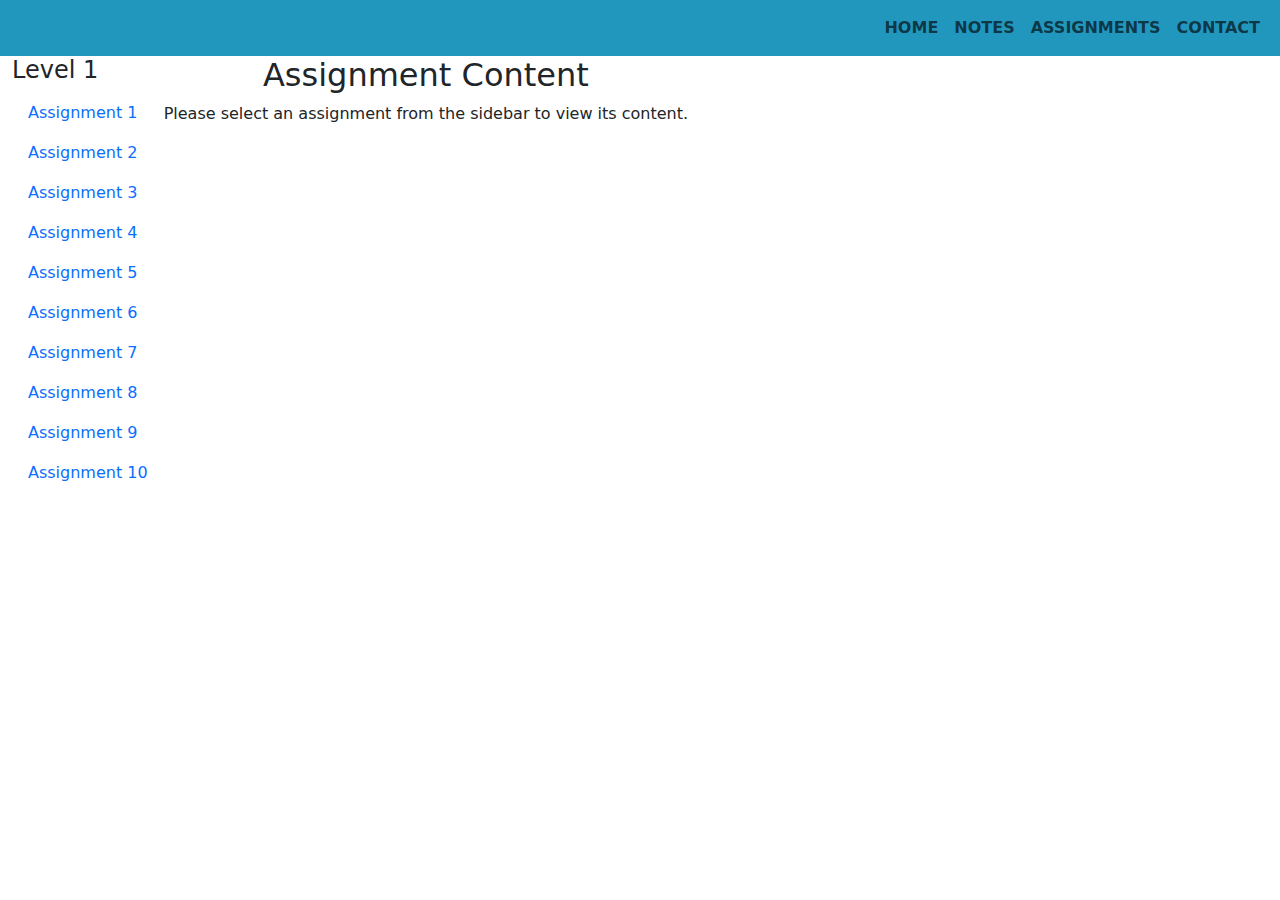
<file: level1.html>
<!DOCTYPE html>
<html lang="en">
<head>
    <meta charset="UTF-8">
    <meta name="viewport" content="width=device-width, initial-scale=1.0">
    <title>Level 1 Assignment</title>
    <link href="https://cdn.jsdelivr.net/npm/bootstrap@5.3.0-alpha1/dist/css/bootstrap.min.css" rel="stylesheet">
    <link rel="stylesheet" href="style.css">
    <link rel="stylesheet" href="https://cdnjs.cloudflare.com/ajax/libs/font-awesome/6.7.2/css/all.min.css" integrity="sha512-Evv84Mr4kqVGRNSgIGL/F/aIDqQb7xQ2vcrdIwxfjThSH8CSR7PBEakCr51Ck+w+/U6swU2Im1vVX0SVk9ABhg==" crossorigin="anonymous" referrerpolicy="no-referrer" />
    <link href="https://cdn.jsdelivr.net/npm/bootstrap@5.3.3/dist/css/bootstrap.min.css" rel="stylesheet" integrity="sha384-QWTKZyjpPEjISv5WaRU9OFeRpok6YctnYmDr5pNlyT2bRjXh0JMhjY6hW+ALEwIH" crossorigin="anonymous">
    <script src="https://cdn.jsdelivr.net/npm/bootstrap@5.3.3/dist/js/bootstrap.bundle.min.js" integrity="sha384-YvpcrYf0tY3lHB60NNkmXc5s9fDVZLESaAA55NDzOxhy9GkcIdslK1eN7N6jIeHz" crossorigin="anonymous"></script>
    <link href="https://unpkg.com/swiper/swiper-bundle.min.css" rel="stylesheet">
</head>
<style>
    .blank {
      display: inline-block;
      border-bottom: 2px solid #000;
      width: 150px;
      text-align: center;
    }
    body {
           
            min-height: 100vh;
    }
    .container-fluid{
        display: flex;
    }
  </style>
<body>
    <!-- Navbar/Header -->
    <header>
        <nav class="navbar navbar-expand-lg navbar-light bg-blue">
            <div class="container-fluid">
                <a class="navbar-brand" href="#"></a>
                <button class="navbar-toggler" type="button" data-bs-toggle="collapse" data-bs-target="#navbarNav" aria-controls="navbarNav" aria-expanded="false" aria-label="Toggle navigation">
                    <span class="navbar-toggler-icon"></span>
                </button>
                <div class="collapse navbar-collapse" id="navbarNav">
                    <ul class="navbar-nav ms-auto">
                        <li class="nav-item">
                            <a class="nav-link" href="index.html">HOME</a>
                        </li>
                        <li class="nav-item">
                            <a class="nav-link" href="#">NOTES</a>
                        </li>
                        <li class="nav-item">
                            <a class="nav-link" href="#assignmnet">ASSIGNMENTS</a>
                        </li>
                        <li class="nav-item">
                            <a class="nav-link" href="#contact">CONTACT</a>
                        </li>
                    </ul>
                </div>
            </div>
        </nav>
    </header>

    <div class="container-fluid">
      <!-- Sidebar -->
      <div class="sidebar">
          <h4>Level 1</h4>
          <ul class="nav flex-column">
              <!-- Level 1 Assignments -->
              <li class="nav-item">
                  <a class="nav-link assignment" data-assignment="Assignment 1">Assignment 1</a>
              </li>
              <li class="nav-item">
                  <a class="nav-link assignment" data-assignment="Assignment 2">Assignment 2</a>
              </li>
              <li class="nav-item">
                  <a class="nav-link assignment" data-assignment="Assignment 3">Assignment 3</a>
              </li>
              <li class="nav-item">
                  <a class="nav-link assignment" data-assignment="Assignment 4">Assignment 4</a>
              </li>
              <li class="nav-item">
                  <a class="nav-link assignment" data-assignment="Assignment 5">Assignment 5</a>
              </li>
              <li class="nav-item">
                  <a class="nav-link assignment" data-assignment="Assignment 6">Assignment 6</a>
              </li>
              <li class="nav-item">
                  <a class="nav-link assignment" data-assignment="Assignment 7">Assignment 7</a>
              </li>
              <li class="nav-item">
                  <a class="nav-link assignment" data-assignment="Assignment 8">Assignment 8</a>
              </li>
              <li class="nav-item">
                  <a class="nav-link assignment" data-assignment="Assignment 9">Assignment 9</a>
              </li>
              <li class="nav-item">
                  <a class="nav-link assignment" data-assignment="Assignment 10">Assignment 10</a>
              </li>
          </ul>
      </div>

      <!-- Content Area -->
      <div class="content">
          <h2>Assignment Content</h2>
          <div id="assignmentContent">
              <p>Please select an assignment from the sidebar to view its content.</p>
          </div>
      </div>
  </div>

  <!-- Include Bootstrap JS and dependencies -->
  <script src="https://cdn.jsdelivr.net/npm/@popperjs/core@2.11.6/dist/umd/popper.min.js"></script>
  <script src="https://cdn.jsdelivr.net/npm/bootstrap@5.3.0-alpha1/dist/js/bootstrap.min.js"></script>

  <script>
      // Handle assignment clicks
      const assignments = document.querySelectorAll('.assignment');
      assignments.forEach(function (assignment) {
          assignment.addEventListener('click', function () {
              const assignmentName = this.getAttribute('data-assignment');
              // Display content based on assignment clicked
              displayAssignmentContent(assignmentName);
          });
      });

      // Function to display different content for each assignment
      function displayAssignmentContent(assignmentName) {
          let content = '';
          if (assignmentName === 'Assignment 1') {
              content = `
                  <h3>${assignmentName}</h3>
                  <p><strong>Fill in the blanks:</strong></p>
                  <div class="blank-section">
                      <p>
                        1. She <span class="blank"><input type="text" class="form-control d-inline" style="border: none; text-align: center;" placeholder=""></span> (go) to the gym every day.
                    </p>
                    <p>
                        2. They <span class="blank"><input type="text" class="form-control d-inline" style="border: none; text-align: center;" placeholder=""></span>(eat) dinner at 7 p.m. every evening.
                    </p>
                    <p>
                        3. I <span class="blank"><input type="text" class="form-control d-inline" style="border: none; text-align: center;" placeholder=""></span> (like) to read books before bed.
                    </p>
                    <p>4. He <span class="blank"><input type="text" class="form-control d-inline" style="border: none; text-align: center;" placeholder=""></span>(play) football on the weekends.</p>
                    <p>5. We <span class="blank"><input type="text" class="form-control d-inline" style="border: none; text-align: center;" placeholder=""></span>(study) English every afternoon.</p>
                    <p>6. My Father <span class="blank"><input type="text" class="form-control d-inline" style="border: none; text-align: center;" placeholder=""></span> (work) in a bank.</p>
                    <p>7. The sun <span class="blank"><input type="text" class="form-control d-inline" style="border: none; text-align: center;" placeholder=""></span>(rise) in the east.</p>
                    <p>8. She <span class="blank"><input type="text" class="form-control d-inline" style="border: none; text-align: center;" placeholder=""></span> (speak) French fluently.</p>
                    <p>9. They <span class="blank"><input type="text" class="form-control d-inline" style="border: none; text-align: center;" placeholder=""></span>(live) in a beautiful house by the lake.</p>
    
        <p>10. He <span class="blank"><input type="text" class="form-control d-inline" style="border: none; text-align: center;" placeholder=""></span>(teach) mathematics at a high school.</p>
        <p>11.  The children <span class="blank"><input type="text" class="form-control d-inline" style="border: none; text-align: center;" placeholder=""></span> (play) outside after school.</p>
        <p>12. She <span class="blank"><input type="text" class="form-control d-inline" style="border: none; text-align: center;" placeholder=""></span>(watch) movies in the evening.</p>
        <p>13. I <span class="blank"><input type="text" class="form-control d-inline" style="border: none; text-align: center;" placeholder=""></span> (help) their friends with homework.</p>
      <div class="col-md-4">
        <p>14. They <span class="blank"><input type="text" class="form-control d-inline" style="border: none; text-align: center;" placeholder=""></span>(play) football on the weekends.</p>
        <p>15. We <span class="blank"><input type="text" class="form-control d-inline" style="border: none; text-align: center;" placeholder=""></span>(enjoy) hiking in the mountains.</p>
        <p>16. He <span class="blank"><input type="text" class="form-control d-inline" style="border: none; text-align: center;" placeholder=""></span> (drive) to work every day.</p>
        <p>17. My brother <span class="blank"><input type="text" class="form-control d-inline" style="border: none; text-align: center;" placeholder=""></span>(eat) pizza for dinner.</p>
        <p>18. I <span class="blank"><input type="text" class="form-control d-inline" style="border: none; text-align: center;" placeholder=""></span> (like) to read books before bed.</p>
        <p>19. He <span class="blank"><input type="text" class="form-control d-inline" style="border: none; text-align: center;" placeholder=""></span>(play) football on the weekends.</p>
        <p>20. We <span class="blank"><input type="text" class="form-control d-inline" style="border: none; text-align: center;" placeholder=""></span>(study) English every afternoon.</p>
        <p>21. She <span class="blank"><input type="text" class="form-control d-inline" style="border: none; text-align: center;" placeholder=""></span>(travel) to different countries for work.</p>
        <p>22. We <span class="blank"><input type="text" class="form-control d-inline" style="border: none; text-align: center;" placeholder=""></span>(walk) to school every day.</p>
        <p>23. He <span class="blank"><input type="text" class="form-control d-inline" style="border: none; text-align: center;" placeholder=""></span>(dance) at parties every weekend.</p>
        <p>24. My dog <span class="blank"><input type="text" class="form-control d-inline" style="border: none; text-align: center;" placeholder=""></span>(bark) when the doorbell rings.</p>
        <p>25. They <span class="blank"><input type="text" class="form-control d-inline" style="border: none; text-align: center;" placeholder=""></span>(celebrate) Christmas with their family every year.</p>
        <p>26. She <span class="blank"><input type="text" class="form-control d-inline" style="border: none; text-align: center;" placeholder=""></span>(like) to eat vegetables.</p>
        <p>26. They <span class="blank"><input type="text" class="form-control d-inline" style="border: none; text-align: center;" placeholder=""></span>(play) tennis on Mondays.</p>
                      <button class="btn btn-primary" onclick="checkAnswers('blank1', 'blank2', 'Paris', 'Pacific')">Check Answers</button>
                  </div>
              `;
          } else if (assignmentName === 'Assignment 2') {
              content = `
                  <h3>${assignmentName}</h3>
                  <p><strong>Fill in the blanks:</strong></p>
                  <div class="blank-section">
                      <p>
                        1. She <span class="blank"><input type="text" class="form-control d-inline" style="border: none; text-align: center;" placeholder=""></span> (go) to the gym every day.
                    </p>
                    <p>
                        2. They <span class="blank"><input type="text" class="form-control d-inline" style="border: none; text-align: center;" placeholder=""></span>(eat) dinner at 7 p.m. every evening.
                    </p>
                    <p>
                        3. I <span class="blank"><input type="text" class="form-control d-inline" style="border: none; text-align: center;" placeholder=""></span> (like) to read books before bed.
                    </p>
                    <p>4. He <span class="blank"><input type="text" class="form-control d-inline" style="border: none; text-align: center;" placeholder=""></span>(play) football on the weekends.</p>
                    <p>5. We <span class="blank"><input type="text" class="form-control d-inline" style="border: none; text-align: center;" placeholder=""></span>(study) English every afternoon.</p>
                    <p>6. My Father <span class="blank"><input type="text" class="form-control d-inline" style="border: none; text-align: center;" placeholder=""></span> (work) in a bank.</p>
                    <p>7. The sun <span class="blank"><input type="text" class="form-control d-inline" style="border: none; text-align: center;" placeholder=""></span>(rise) in the east.</p>
                    <p>8. She <span class="blank"><input type="text" class="form-control d-inline" style="border: none; text-align: center;" placeholder=""></span> (speak) French fluently.</p>
                    <p>9. They <span class="blank"><input type="text" class="form-control d-inline" style="border: none; text-align: center;" placeholder=""></span>(live) in a beautiful house by the lake.</p>
    
        <p>10. He <span class="blank"><input type="text" class="form-control d-inline" style="border: none; text-align: center;" placeholder=""></span>(teach) mathematics at a high school.</p>
        <p>11.  The children <span class="blank"><input type="text" class="form-control d-inline" style="border: none; text-align: center;" placeholder=""></span> (play) outside after school.</p>
        <p>12. She <span class="blank"><input type="text" class="form-control d-inline" style="border: none; text-align: center;" placeholder=""></span>(watch) movies in the evening.</p>
        <p>13. I <span class="blank"><input type="text" class="form-control d-inline" style="border: none; text-align: center;" placeholder=""></span> (help) their friends with homework.</p>
      <div class="col-md-4">
        <p>14. They <span class="blank"><input type="text" class="form-control d-inline" style="border: none; text-align: center;" placeholder=""></span>(play) football on the weekends.</p>
        <p>15. We <span class="blank"><input type="text" class="form-control d-inline" style="border: none; text-align: center;" placeholder=""></span>(enjoy) hiking in the mountains.</p>
        <p>16. He <span class="blank"><input type="text" class="form-control d-inline" style="border: none; text-align: center;" placeholder=""></span> (drive) to work every day.</p>
        <p>17. My brother <span class="blank"><input type="text" class="form-control d-inline" style="border: none; text-align: center;" placeholder=""></span>(eat) pizza for dinner.</p>
        <p>18. I <span class="blank"><input type="text" class="form-control d-inline" style="border: none; text-align: center;" placeholder=""></span> (like) to read books before bed.</p>
        <p>19. He <span class="blank"><input type="text" class="form-control d-inline" style="border: none; text-align: center;" placeholder=""></span>(play) football on the weekends.</p>
        <p>20. We <span class="blank"><input type="text" class="form-control d-inline" style="border: none; text-align: center;" placeholder=""></span>(study) English every afternoon.</p>
        <p>21. She <span class="blank"><input type="text" class="form-control d-inline" style="border: none; text-align: center;" placeholder=""></span>(travel) to different countries for work.</p>
        <p>22. We <span class="blank"><input type="text" class="form-control d-inline" style="border: none; text-align: center;" placeholder=""></span>(walk) to school every day.</p>
        <p>23. He <span class="blank"><input type="text" class="form-control d-inline" style="border: none; text-align: center;" placeholder=""></span>(dance) at parties every weekend.</p>
        <p>24. My dog <span class="blank"><input type="text" class="form-control d-inline" style="border: none; text-align: center;" placeholder=""></span>(bark) when the doorbell rings.</p>
        <p>25. They <span class="blank"><input type="text" class="form-control d-inline" style="border: none; text-align: center;" placeholder=""></span>(celebrate) Christmas with their family every year.</p>
        <p>26. She <span class="blank"><input type="text" class="form-control d-inline" style="border: none; text-align: center;" placeholder=""></span>(like) to eat vegetables.</p>
        <p>26. They <span class="blank"><input type="text" class="form-control d-inline" style="border: none; text-align: center;" placeholder=""></span>(play) tennis on Mondays.</p>
                      <button class="btn btn-primary" onclick="checkAnswers('blank1', 'blank2', 'Paris', 'Pacific')">Check Answers</button>
                  </div>
              `;
          } else if (assignmentName === 'Assignment 3') {
              content = `
                  <h3>${assignmentName}</h3>
                  <p><strong>Fill in the blanks:</strong></p>
                  <div class="blank-section">
                      <p>
                        1. She <span class="blank"><input type="text" class="form-control d-inline" style="border: none; text-align: center;" placeholder=""></span> (go) to the gym every day.
                    </p>
                    <p>
                        2. They <span class="blank"><input type="text" class="form-control d-inline" style="border: none; text-align: center;" placeholder=""></span>(eat) dinner at 7 p.m. every evening.
                    </p>
                    <p>
                        3. I <span class="blank"><input type="text" class="form-control d-inline" style="border: none; text-align: center;" placeholder=""></span> (like) to read books before bed.
                    </p>
                    <p>4. He <span class="blank"><input type="text" class="form-control d-inline" style="border: none; text-align: center;" placeholder=""></span>(play) football on the weekends.</p>
                    <p>5. We <span class="blank"><input type="text" class="form-control d-inline" style="border: none; text-align: center;" placeholder=""></span>(study) English every afternoon.</p>
                    <p>6. My Father <span class="blank"><input type="text" class="form-control d-inline" style="border: none; text-align: center;" placeholder=""></span> (work) in a bank.</p>
                    <p>7. The sun <span class="blank"><input type="text" class="form-control d-inline" style="border: none; text-align: center;" placeholder=""></span>(rise) in the east.</p>
                    <p>8. She <span class="blank"><input type="text" class="form-control d-inline" style="border: none; text-align: center;" placeholder=""></span> (speak) French fluently.</p>
                    <p>9. They <span class="blank"><input type="text" class="form-control d-inline" style="border: none; text-align: center;" placeholder=""></span>(live) in a beautiful house by the lake.</p>
    
        <p>10. He <span class="blank"><input type="text" class="form-control d-inline" style="border: none; text-align: center;" placeholder=""></span>(teach) mathematics at a high school.</p>
        <p>11.  The children <span class="blank"><input type="text" class="form-control d-inline" style="border: none; text-align: center;" placeholder=""></span> (play) outside after school.</p>
        <p>12. She <span class="blank"><input type="text" class="form-control d-inline" style="border: none; text-align: center;" placeholder=""></span>(watch) movies in the evening.</p>
        <p>13. I <span class="blank"><input type="text" class="form-control d-inline" style="border: none; text-align: center;" placeholder=""></span> (help) their friends with homework.</p>
      <div class="col-md-4">
        <p>14. They <span class="blank"><input type="text" class="form-control d-inline" style="border: none; text-align: center;" placeholder=""></span>(play) football on the weekends.</p>
        <p>15. We <span class="blank"><input type="text" class="form-control d-inline" style="border: none; text-align: center;" placeholder=""></span>(enjoy) hiking in the mountains.</p>
        <p>16. He <span class="blank"><input type="text" class="form-control d-inline" style="border: none; text-align: center;" placeholder=""></span> (drive) to work every day.</p>
        <p>17. My brother <span class="blank"><input type="text" class="form-control d-inline" style="border: none; text-align: center;" placeholder=""></span>(eat) pizza for dinner.</p>
        <p>18. I <span class="blank"><input type="text" class="form-control d-inline" style="border: none; text-align: center;" placeholder=""></span> (like) to read books before bed.</p>
        <p>19. He <span class="blank"><input type="text" class="form-control d-inline" style="border: none; text-align: center;" placeholder=""></span>(play) football on the weekends.</p>
        <p>20. We <span class="blank"><input type="text" class="form-control d-inline" style="border: none; text-align: center;" placeholder=""></span>(study) English every afternoon.</p>
        <p>21. She <span class="blank"><input type="text" class="form-control d-inline" style="border: none; text-align: center;" placeholder=""></span>(travel) to different countries for work.</p>
        <p>22. We <span class="blank"><input type="text" class="form-control d-inline" style="border: none; text-align: center;" placeholder=""></span>(walk) to school every day.</p>
        <p>23. He <span class="blank"><input type="text" class="form-control d-inline" style="border: none; text-align: center;" placeholder=""></span>(dance) at parties every weekend.</p>
        <p>24. My dog <span class="blank"><input type="text" class="form-control d-inline" style="border: none; text-align: center;" placeholder=""></span>(bark) when the doorbell rings.</p>
        <p>25. They <span class="blank"><input type="text" class="form-control d-inline" style="border: none; text-align: center;" placeholder=""></span>(celebrate) Christmas with their family every year.</p>
        <p>26. She <span class="blank"><input type="text" class="form-control d-inline" style="border: none; text-align: center;" placeholder=""></span>(like) to eat vegetables.</p>
        <p>26. They <span class="blank"><input type="text" class="form-control d-inline" style="border: none; text-align: center;" placeholder=""></span>(play) tennis on Mondays.</p>
                      <button class="btn btn-primary" onclick="checkAnswers('blank1', 'blank2', 'Paris', 'Pacific')">Check Answers</button>
                  </div>
              `;
                }
              else if (assignmentName === 'Assignment 4') {
              content = `
                  <h3>${assignmentName}</h3>
                  <p><strong>Fill in the blanks:</strong></p>
                  <div class="blank-section">
                      <p>
                        1. She <span class="blank"><input type="text" class="form-control d-inline" style="border: none; text-align: center;" placeholder=""></span> (go) to the gym every day.
                    </p>
                    <p>
                        2. They <span class="blank"><input type="text" class="form-control d-inline" style="border: none; text-align: center;" placeholder=""></span>(eat) dinner at 7 p.m. every evening.
                    </p>
                    <p>
                        3. I <span class="blank"><input type="text" class="form-control d-inline" style="border: none; text-align: center;" placeholder=""></span> (like) to read books before bed.
                    </p>
                    <p>4. He <span class="blank"><input type="text" class="form-control d-inline" style="border: none; text-align: center;" placeholder=""></span>(play) football on the weekends.</p>
                    <p>5. We <span class="blank"><input type="text" class="form-control d-inline" style="border: none; text-align: center;" placeholder=""></span>(study) English every afternoon.</p>
                    <p>6. My Father <span class="blank"><input type="text" class="form-control d-inline" style="border: none; text-align: center;" placeholder=""></span> (work) in a bank.</p>
                    <p>7. The sun <span class="blank"><input type="text" class="form-control d-inline" style="border: none; text-align: center;" placeholder=""></span>(rise) in the east.</p>
                    <p>8. She <span class="blank"><input type="text" class="form-control d-inline" style="border: none; text-align: center;" placeholder=""></span> (speak) French fluently.</p>
                    <p>9. They <span class="blank"><input type="text" class="form-control d-inline" style="border: none; text-align: center;" placeholder=""></span>(live) in a beautiful house by the lake.</p>
    
        <p>10. He <span class="blank"><input type="text" class="form-control d-inline" style="border: none; text-align: center;" placeholder=""></span>(teach) mathematics at a high school.</p>
        <p>11.  The children <span class="blank"><input type="text" class="form-control d-inline" style="border: none; text-align: center;" placeholder=""></span> (play) outside after school.</p>
        <p>12. She <span class="blank"><input type="text" class="form-control d-inline" style="border: none; text-align: center;" placeholder=""></span>(watch) movies in the evening.</p>
        <p>13. I <span class="blank"><input type="text" class="form-control d-inline" style="border: none; text-align: center;" placeholder=""></span> (help) their friends with homework.</p>
      <div class="col-md-4">
        <p>14. They <span class="blank"><input type="text" class="form-control d-inline" style="border: none; text-align: center;" placeholder=""></span>(play) football on the weekends.</p>
        <p>15. We <span class="blank"><input type="text" class="form-control d-inline" style="border: none; text-align: center;" placeholder=""></span>(enjoy) hiking in the mountains.</p>
        <p>16. He <span class="blank"><input type="text" class="form-control d-inline" style="border: none; text-align: center;" placeholder=""></span> (drive) to work every day.</p>
        <p>17. My brother <span class="blank"><input type="text" class="form-control d-inline" style="border: none; text-align: center;" placeholder=""></span>(eat) pizza for dinner.</p>
        <p>18. I <span class="blank"><input type="text" class="form-control d-inline" style="border: none; text-align: center;" placeholder=""></span> (like) to read books before bed.</p>
        <p>19. He <span class="blank"><input type="text" class="form-control d-inline" style="border: none; text-align: center;" placeholder=""></span>(play) football on the weekends.</p>
        <p>20. We <span class="blank"><input type="text" class="form-control d-inline" style="border: none; text-align: center;" placeholder=""></span>(study) English every afternoon.</p>
        <p>21. She <span class="blank"><input type="text" class="form-control d-inline" style="border: none; text-align: center;" placeholder=""></span>(travel) to different countries for work.</p>
        <p>22. We <span class="blank"><input type="text" class="form-control d-inline" style="border: none; text-align: center;" placeholder=""></span>(walk) to school every day.</p>
        <p>23. He <span class="blank"><input type="text" class="form-control d-inline" style="border: none; text-align: center;" placeholder=""></span>(dance) at parties every weekend.</p>
        <p>24. My dog <span class="blank"><input type="text" class="form-control d-inline" style="border: none; text-align: center;" placeholder=""></span>(bark) when the doorbell rings.</p>
        <p>25. They <span class="blank"><input type="text" class="form-control d-inline" style="border: none; text-align: center;" placeholder=""></span>(celebrate) Christmas with their family every year.</p>
        <p>26. She <span class="blank"><input type="text" class="form-control d-inline" style="border: none; text-align: center;" placeholder=""></span>(like) to eat vegetables.</p>
        <p>26. They <span class="blank"><input type="text" class="form-control d-inline" style="border: none; text-align: center;" placeholder=""></span>(play) tennis on Mondays.</p>
                      <button class="btn btn-primary" onclick="checkAnswers('blank1', 'blank2', 'Paris', 'Pacific')">Check Answers</button>
                  </div>
              `;        
          }
          else if (assignmentName === 'Assignment 5') {
              content = `
                  <h3>${assignmentName}</h3>
                  <p><strong>Fill in the blanks:</strong></p>
                  <div class="blank-section">
                      <p>
                        1. She <span class="blank"><input type="text" class="form-control d-inline" style="border: none; text-align: center;" placeholder=""></span> (go) to the gym every day.
                    </p>
                    <p>
                        2. They <span class="blank"><input type="text" class="form-control d-inline" style="border: none; text-align: center;" placeholder=""></span>(eat) dinner at 7 p.m. every evening.
                    </p>
                    <p>
                        3. I <span class="blank"><input type="text" class="form-control d-inline" style="border: none; text-align: center;" placeholder=""></span> (like) to read books before bed.
                    </p>
                    <p>4. He <span class="blank"><input type="text" class="form-control d-inline" style="border: none; text-align: center;" placeholder=""></span>(play) football on the weekends.</p>
                    <p>5. We <span class="blank"><input type="text" class="form-control d-inline" style="border: none; text-align: center;" placeholder=""></span>(study) English every afternoon.</p>
                    <p>6. My Father <span class="blank"><input type="text" class="form-control d-inline" style="border: none; text-align: center;" placeholder=""></span> (work) in a bank.</p>
                    <p>7. The sun <span class="blank"><input type="text" class="form-control d-inline" style="border: none; text-align: center;" placeholder=""></span>(rise) in the east.</p>
                    <p>8. She <span class="blank"><input type="text" class="form-control d-inline" style="border: none; text-align: center;" placeholder=""></span> (speak) French fluently.</p>
                    <p>9. They <span class="blank"><input type="text" class="form-control d-inline" style="border: none; text-align: center;" placeholder=""></span>(live) in a beautiful house by the lake.</p>
    
        <p>10. He <span class="blank"><input type="text" class="form-control d-inline" style="border: none; text-align: center;" placeholder=""></span>(teach) mathematics at a high school.</p>
        <p>11.  The children <span class="blank"><input type="text" class="form-control d-inline" style="border: none; text-align: center;" placeholder=""></span> (play) outside after school.</p>
        <p>12. She <span class="blank"><input type="text" class="form-control d-inline" style="border: none; text-align: center;" placeholder=""></span>(watch) movies in the evening.</p>
        <p>13. I <span class="blank"><input type="text" class="form-control d-inline" style="border: none; text-align: center;" placeholder=""></span> (help) their friends with homework.</p>
      <div class="col-md-4">
        <p>14. They <span class="blank"><input type="text" class="form-control d-inline" style="border: none; text-align: center;" placeholder=""></span>(play) football on the weekends.</p>
        <p>15. We <span class="blank"><input type="text" class="form-control d-inline" style="border: none; text-align: center;" placeholder=""></span>(enjoy) hiking in the mountains.</p>
        <p>16. He <span class="blank"><input type="text" class="form-control d-inline" style="border: none; text-align: center;" placeholder=""></span> (drive) to work every day.</p>
        <p>17. My brother <span class="blank"><input type="text" class="form-control d-inline" style="border: none; text-align: center;" placeholder=""></span>(eat) pizza for dinner.</p>
        <p>18. I <span class="blank"><input type="text" class="form-control d-inline" style="border: none; text-align: center;" placeholder=""></span> (like) to read books before bed.</p>
        <p>19. He <span class="blank"><input type="text" class="form-control d-inline" style="border: none; text-align: center;" placeholder=""></span>(play) football on the weekends.</p>
        <p>20. We <span class="blank"><input type="text" class="form-control d-inline" style="border: none; text-align: center;" placeholder=""></span>(study) English every afternoon.</p>
        <p>21. She <span class="blank"><input type="text" class="form-control d-inline" style="border: none; text-align: center;" placeholder=""></span>(travel) to different countries for work.</p>
        <p>22. We <span class="blank"><input type="text" class="form-control d-inline" style="border: none; text-align: center;" placeholder=""></span>(walk) to school every day.</p>
        <p>23. He <span class="blank"><input type="text" class="form-control d-inline" style="border: none; text-align: center;" placeholder=""></span>(dance) at parties every weekend.</p>
        <p>24. My dog <span class="blank"><input type="text" class="form-control d-inline" style="border: none; text-align: center;" placeholder=""></span>(bark) when the doorbell rings.</p>
        <p>25. They <span class="blank"><input type="text" class="form-control d-inline" style="border: none; text-align: center;" placeholder=""></span>(celebrate) Christmas with their family every year.</p>
        <p>26. She <span class="blank"><input type="text" class="form-control d-inline" style="border: none; text-align: center;" placeholder=""></span>(like) to eat vegetables.</p>
        <p>26. They <span class="blank"><input type="text" class="form-control d-inline" style="border: none; text-align: center;" placeholder=""></span>(play) tennis on Mondays.</p>
                      <button class="btn btn-primary" onclick="checkAnswers('blank1', 'blank2', 'Paris', 'Pacific')">Check Answers</button>
                  </div>
              `;}
              else if (assignmentName === 'Assignment 6') {
              content = `
                  <h3>${assignmentName}</h3>
                  <p><strong>Fill in the blanks:</strong></p>
                  <div class="blank-section">
                      <p>
                        1. She <span class="blank"><input type="text" class="form-control d-inline" style="border: none; text-align: center;" placeholder=""></span> (go) to the gym every day.
                    </p>
                    <p>
                        2. They <span class="blank"><input type="text" class="form-control d-inline" style="border: none; text-align: center;" placeholder=""></span>(eat) dinner at 7 p.m. every evening.
                    </p>
                    <p>
                        3. I <span class="blank"><input type="text" class="form-control d-inline" style="border: none; text-align: center;" placeholder=""></span> (like) to read books before bed.
                    </p>
                    <p>4. He <span class="blank"><input type="text" class="form-control d-inline" style="border: none; text-align: center;" placeholder=""></span>(play) football on the weekends.</p>
                    <p>5. We <span class="blank"><input type="text" class="form-control d-inline" style="border: none; text-align: center;" placeholder=""></span>(study) English every afternoon.</p>
                    <p>6. My Father <span class="blank"><input type="text" class="form-control d-inline" style="border: none; text-align: center;" placeholder=""></span> (work) in a bank.</p>
                    <p>7. The sun <span class="blank"><input type="text" class="form-control d-inline" style="border: none; text-align: center;" placeholder=""></span>(rise) in the east.</p>
                    <p>8. She <span class="blank"><input type="text" class="form-control d-inline" style="border: none; text-align: center;" placeholder=""></span> (speak) French fluently.</p>
                    <p>9. They <span class="blank"><input type="text" class="form-control d-inline" style="border: none; text-align: center;" placeholder=""></span>(live) in a beautiful house by the lake.</p>
    
        <p>10. He <span class="blank"><input type="text" class="form-control d-inline" style="border: none; text-align: center;" placeholder=""></span>(teach) mathematics at a high school.</p>
        <p>11.  The children <span class="blank"><input type="text" class="form-control d-inline" style="border: none; text-align: center;" placeholder=""></span> (play) outside after school.</p>
        <p>12. She <span class="blank"><input type="text" class="form-control d-inline" style="border: none; text-align: center;" placeholder=""></span>(watch) movies in the evening.</p>
        <p>13. I <span class="blank"><input type="text" class="form-control d-inline" style="border: none; text-align: center;" placeholder=""></span> (help) their friends with homework.</p>
      <div class="col-md-4">
        <p>14. They <span class="blank"><input type="text" class="form-control d-inline" style="border: none; text-align: center;" placeholder=""></span>(play) football on the weekends.</p>
        <p>15. We <span class="blank"><input type="text" class="form-control d-inline" style="border: none; text-align: center;" placeholder=""></span>(enjoy) hiking in the mountains.</p>
        <p>16. He <span class="blank"><input type="text" class="form-control d-inline" style="border: none; text-align: center;" placeholder=""></span> (drive) to work every day.</p>
        <p>17. My brother <span class="blank"><input type="text" class="form-control d-inline" style="border: none; text-align: center;" placeholder=""></span>(eat) pizza for dinner.</p>
        <p>18. I <span class="blank"><input type="text" class="form-control d-inline" style="border: none; text-align: center;" placeholder=""></span> (like) to read books before bed.</p>
        <p>19. He <span class="blank"><input type="text" class="form-control d-inline" style="border: none; text-align: center;" placeholder=""></span>(play) football on the weekends.</p>
        <p>20. We <span class="blank"><input type="text" class="form-control d-inline" style="border: none; text-align: center;" placeholder=""></span>(study) English every afternoon.</p>
        <p>21. She <span class="blank"><input type="text" class="form-control d-inline" style="border: none; text-align: center;" placeholder=""></span>(travel) to different countries for work.</p>
        <p>22. We <span class="blank"><input type="text" class="form-control d-inline" style="border: none; text-align: center;" placeholder=""></span>(walk) to school every day.</p>
        <p>23. He <span class="blank"><input type="text" class="form-control d-inline" style="border: none; text-align: center;" placeholder=""></span>(dance) at parties every weekend.</p>
        <p>24. My dog <span class="blank"><input type="text" class="form-control d-inline" style="border: none; text-align: center;" placeholder=""></span>(bark) when the doorbell rings.</p>
        <p>25. They <span class="blank"><input type="text" class="form-control d-inline" style="border: none; text-align: center;" placeholder=""></span>(celebrate) Christmas with their family every year.</p>
        <p>26. She <span class="blank"><input type="text" class="form-control d-inline" style="border: none; text-align: center;" placeholder=""></span>(like) to eat vegetables.</p>
        <p>26. They <span class="blank"><input type="text" class="form-control d-inline" style="border: none; text-align: center;" placeholder=""></span>(play) tennis on Mondays.</p>
                      <button class="btn btn-primary" onclick="checkAnswers('blank1', 'blank2', 'Paris', 'Pacific')">Check Answers</button>
                  </div>
              `;}
              else if (assignmentName === 'Assignment 7') {
              content = `
                  <h3>${assignmentName}</h3>
                  <p><strong>Fill in the blanks:</strong></p>
                  <div class="blank-section">
                      <p>
                        1. She <span class="blank"><input type="text" class="form-control d-inline" style="border: none; text-align: center;" placeholder=""></span> (go) to the gym every day.
                    </p>
                    <p>
                        2. They <span class="blank"><input type="text" class="form-control d-inline" style="border: none; text-align: center;" placeholder=""></span>(eat) dinner at 7 p.m. every evening.
                    </p>
                    <p>
                        3. I <span class="blank"><input type="text" class="form-control d-inline" style="border: none; text-align: center;" placeholder=""></span> (like) to read books before bed.
                    </p>
                    <p>4. He <span class="blank"><input type="text" class="form-control d-inline" style="border: none; text-align: center;" placeholder=""></span>(play) football on the weekends.</p>
                    <p>5. We <span class="blank"><input type="text" class="form-control d-inline" style="border: none; text-align: center;" placeholder=""></span>(study) English every afternoon.</p>
                    <p>6. My Father <span class="blank"><input type="text" class="form-control d-inline" style="border: none; text-align: center;" placeholder=""></span> (work) in a bank.</p>
                    <p>7. The sun <span class="blank"><input type="text" class="form-control d-inline" style="border: none; text-align: center;" placeholder=""></span>(rise) in the east.</p>
                    <p>8. She <span class="blank"><input type="text" class="form-control d-inline" style="border: none; text-align: center;" placeholder=""></span> (speak) French fluently.</p>
                    <p>9. They <span class="blank"><input type="text" class="form-control d-inline" style="border: none; text-align: center;" placeholder=""></span>(live) in a beautiful house by the lake.</p>
    
        <p>10. He <span class="blank"><input type="text" class="form-control d-inline" style="border: none; text-align: center;" placeholder=""></span>(teach) mathematics at a high school.</p>
        <p>11.  The children <span class="blank"><input type="text" class="form-control d-inline" style="border: none; text-align: center;" placeholder=""></span> (play) outside after school.</p>
        <p>12. She <span class="blank"><input type="text" class="form-control d-inline" style="border: none; text-align: center;" placeholder=""></span>(watch) movies in the evening.</p>
        <p>13. I <span class="blank"><input type="text" class="form-control d-inline" style="border: none; text-align: center;" placeholder=""></span> (help) their friends with homework.</p>
      <div class="col-md-4">
        <p>14. They <span class="blank"><input type="text" class="form-control d-inline" style="border: none; text-align: center;" placeholder=""></span>(play) football on the weekends.</p>
        <p>15. We <span class="blank"><input type="text" class="form-control d-inline" style="border: none; text-align: center;" placeholder=""></span>(enjoy) hiking in the mountains.</p>
        <p>16. He <span class="blank"><input type="text" class="form-control d-inline" style="border: none; text-align: center;" placeholder=""></span> (drive) to work every day.</p>
        <p>17. My brother <span class="blank"><input type="text" class="form-control d-inline" style="border: none; text-align: center;" placeholder=""></span>(eat) pizza for dinner.</p>
        <p>18. I <span class="blank"><input type="text" class="form-control d-inline" style="border: none; text-align: center;" placeholder=""></span> (like) to read books before bed.</p>
        <p>19. He <span class="blank"><input type="text" class="form-control d-inline" style="border: none; text-align: center;" placeholder=""></span>(play) football on the weekends.</p>
        <p>20. We <span class="blank"><input type="text" class="form-control d-inline" style="border: none; text-align: center;" placeholder=""></span>(study) English every afternoon.</p>
        <p>21. She <span class="blank"><input type="text" class="form-control d-inline" style="border: none; text-align: center;" placeholder=""></span>(travel) to different countries for work.</p>
        <p>22. We <span class="blank"><input type="text" class="form-control d-inline" style="border: none; text-align: center;" placeholder=""></span>(walk) to school every day.</p>
        <p>23. He <span class="blank"><input type="text" class="form-control d-inline" style="border: none; text-align: center;" placeholder=""></span>(dance) at parties every weekend.</p>
        <p>24. My dog <span class="blank"><input type="text" class="form-control d-inline" style="border: none; text-align: center;" placeholder=""></span>(bark) when the doorbell rings.</p>
        <p>25. They <span class="blank"><input type="text" class="form-control d-inline" style="border: none; text-align: center;" placeholder=""></span>(celebrate) Christmas with their family every year.</p>
        <p>26. She <span class="blank"><input type="text" class="form-control d-inline" style="border: none; text-align: center;" placeholder=""></span>(like) to eat vegetables.</p>
        <p>26. They <span class="blank"><input type="text" class="form-control d-inline" style="border: none; text-align: center;" placeholder=""></span>(play) tennis on Mondays.</p>
                      <button class="btn btn-primary" onclick="checkAnswers('blank1', 'blank2', 'Paris', 'Pacific')">Check Answers</button>
                  </div>
              `;}
          else {
              content = `<h3>${assignmentName}</h3><p>No content available for this assignment.</p>`;
          }

          document.getElementById('assignmentContent').innerHTML = content;
      }

      // Function to check answers for each assignment
      function checkAnswers(blank1Id, blank2Id, correctAnswer1, correctAnswer2) {
          const blank1 = document.getElementById(blank1Id);
          const blank2 = document.getElementById(blank2Id);
          const resultDiv = document.getElementById('result');
          let score = 0;

          if (blank1.value.trim().toLowerCase() === correctAnswer1.toLowerCase()) {
              blank1.style.borderColor = 'green';
              score++;
          } else {
              blank1.style.borderColor = 'red';
          }

          if (blank2.value.trim().toLowerCase() === correctAnswer2.toLowerCase()) {
              blank2.style.borderColor = 'green';
              score++;
          } else {
              blank2.style.borderColor = 'red';
          }

          if (score === 2) {
              resultDiv.innerHTML = '<p class="text-success">Congratulations! All answers are correct.</p>';
          } else {
              resultDiv.innerHTML = `<p class="text-danger">You got ${score} out of 2 correct.</p>`;
          }
      }
  </script>
</body>
</html>
</file>
<file: style.css>
nav{
    background-color: rgb(34, 151, 190);
    font-weight: bold;
}
#video-container{
    height: 370px;
}
video{
    height: 480px;
}
.topic-box {
    height: 64px; /* Set height for topic box */
    background-color: #e9ecef;
    display: flex;
    justify-content: center;
    align-items: center;
    margin-bottom: 15px; /* Add some space between the topic boxes */
}
h2{
    text-align: center;
}

/* Custom container styles */
.container-main {
    display: flex;
    justify-content: space-between;
    flex-wrap: wrap;
    margin-top: 20px;
}

/* Small container styles */
.small-container {
    position: relative;
    width: 30%;
    margin-bottom: 20px;
    border: 2px solid #007bff;
    border-radius: 8px;
    overflow: hidden;
    box-shadow: 0 4px 10px rgba(0, 0, 0, 0.1);
}

/* Image styling */
.container-image img {
    width: 100%;
    height: auto;
    object-fit: cover;
}

/* Logo styling (if you want a logo on top of image) */
.logo {
    position: absolute;
    top: 10px;
    left: 10px;
    width: 50px;
    height: 50px;
    background-color: #fff;
    border-radius: 50%;
    padding: 5px;
    box-shadow: 0 2px 5px rgba(0, 0, 0, 0.3);
}

.logo img {
    width: 100%;
    height: 100%;
    border-radius: 50%;
    object-fit: cover;
}

/* Text styling (below the image) */
.description {
    padding: 15px;
    text-align: center;
    background-color: #f8f9fa;
}

.description h5 {
    color: #007bff;
    font-size: 18px;
}

.description p {
    color: #555;
    font-size: 14px;
}
.section-title {
    margin-top: 50px;
    text-align: center;
    font-size: 32px;
    font-weight: bold;
}
#box{
    margin-top: 140px;
    background-color: rgb(228, 228, 228);
}
#box1{
    height: 100px;
}
.contact-info {
    margin-top: 50px;
}
.contact-info h4 {
    margin-bottom: 20px;
}
#div2{
    border: 1px solid black;
    width: 100%;
}
#swipe1{
    position: absolute;
}
.main-container {
    display: flex;
    flex-wrap: wrap;
    gap: 20px;
    justify-content: center;
    max-width: 100%;
  }

  .sub-container {
    width: 100%;
    max-width: calc(100% / 8 - 20px); /* Adjust for 3 items per row on larger screens */
    text-align: center;
    background-color: #fff;
    padding: 10px;
    border-radius: 8px;
    box-shadow: 0 2px 10px rgba(0, 0, 0, 0.1);
  }

  .sub-container img {
    width: 100%;
    height: auto;
    border-radius: 8px;
  }

  .button {
    margin-top: 10px;
    padding: 10px 20px;
    background-color: #007bff;
    color: #fff;
    border: none;
    border-radius: 5px;
    cursor: pointer;
    transition: background-color 0.3s;
  }

  .button:hover {
    background-color: #0056b3;
  }

  @media (max-width: 768px) {
    .sub-container {
      max-width: calc(100% / 4 - 20px); /* 2 items per row for medium screens */
    }
    video{
        margin-top: -50px;
        height: 300px;
    }
  }

  @media (max-width: 480px) {
    .sub-container {
      max-width: calc(100% / 4 - 20px); /* 1 item per row for small screens */
    }
    .sub-container img{
        width: 70px;
    }
    .button{
        font-size: 10px;
        width: 80px;
        margin-left: -10px;
        text-align: center;
    }
  }
/* Responsive design */
@media (max-width: 768px) {
    .small-container {
        width: 100%;
    }
    #image{
        height: 220px;
    }
    #box{
        margin-top: 370px;
    }
    #box1{
        height: 100px;
    }
    #d1{
        width: 70px;
        margin-left: -33px;
        height: 115px;
        margin-top: -10px;
    }
    #d2{
        margin-left: -24px;
        width: 70px;
        height: 115px;
        margin-top: -10px;
    }
    #d3{
        margin-left: -14px;
        width: 70px;
        height: 115px;
        margin-top: -10px;
    }
    #d4{
        margin-left: -5px;
        width: 70px;
        height: 115px;
        margin-top: -10px;
    }
    #d5{
        width: 70px;
        height: 115px;
        margin-top: -10px;
        margin-left: 5px;
    }
    #heading{
        margin-top: -20px;
    }
    #contact{
        margin-top: 1050px;
    }
    iframe{
        width: 350px;
    }
    footer{
        margin-top: 500px;
    }
}
#i1{
    width: 700px;
}
.div1{
    height: 140px;
    width: 330px;
    margin-left: 700px;
    margin-top: -467px;
    text-align: center;
    font-size: 30px;
    background-color: rgb(22, 218, 205);
    color: white;
    font-weight: bold;
}
.div2{
    height: 140px;
    width: 320px;
    margin-left: 1020px;
    margin-top: -140px;
    text-align: center;
    font-size: 27px;
    background-color: rgb(247, 153, 184);
    font-weight: bold;
}
.div3{
    height: 200px;
    width: 330px;
    margin-left: 700px;
    text-align: center;
    font-size: 27px;
    background-color: rgb(203, 126, 241);
    color: white    ;
    font-weight: bold;
}
.div4{
    height: 200px;
    width: 320px;
    margin-left: 1020px;
    margin-top: -200px;
    text-align: center;
    font-size: 24px;
    background-color: orange;
    font-weight: bold;
}
.div5{
    height: 130px;
    width: 330px;
    margin-left: 700px;
    text-align: center;
    font-size: 30px;
    background-color: blueviolet;
    color: white;
    font-weight: bold;
}
.div6{
    height: 130px;
    width: 320px;
    margin-left: 1020px;
    margin-top: -130px;
    text-align: center;
    font-size: 30px;
    background-color: rgb(255, 234, 101);
    font-weight: bold;
}
@media (max-width: 768px) {
    .content{
        height: 1150px;
    }
    #i1{
        height: 200px;
        width: 100%;
    }
    .div1{
        margin-left: 1px;
        margin-top: 1px;
        width: 100%;
    }
    .div2{
        margin-left: -10px;
        margin-top: 1px;
        width: 385px;
    }
    .div3{
        margin-left: -10px;
        width: 385px;
    }
    .div4{
        margin-left: -10px;
        margin-top: 0px;
        width: 385px;
    }
    .div5{
        margin-left: -10px;
        width: 385px;
    }
    .div6{
        margin-left: -10px;
        width: 385px;
        margin-top: 1px;
    }
}
</file>
